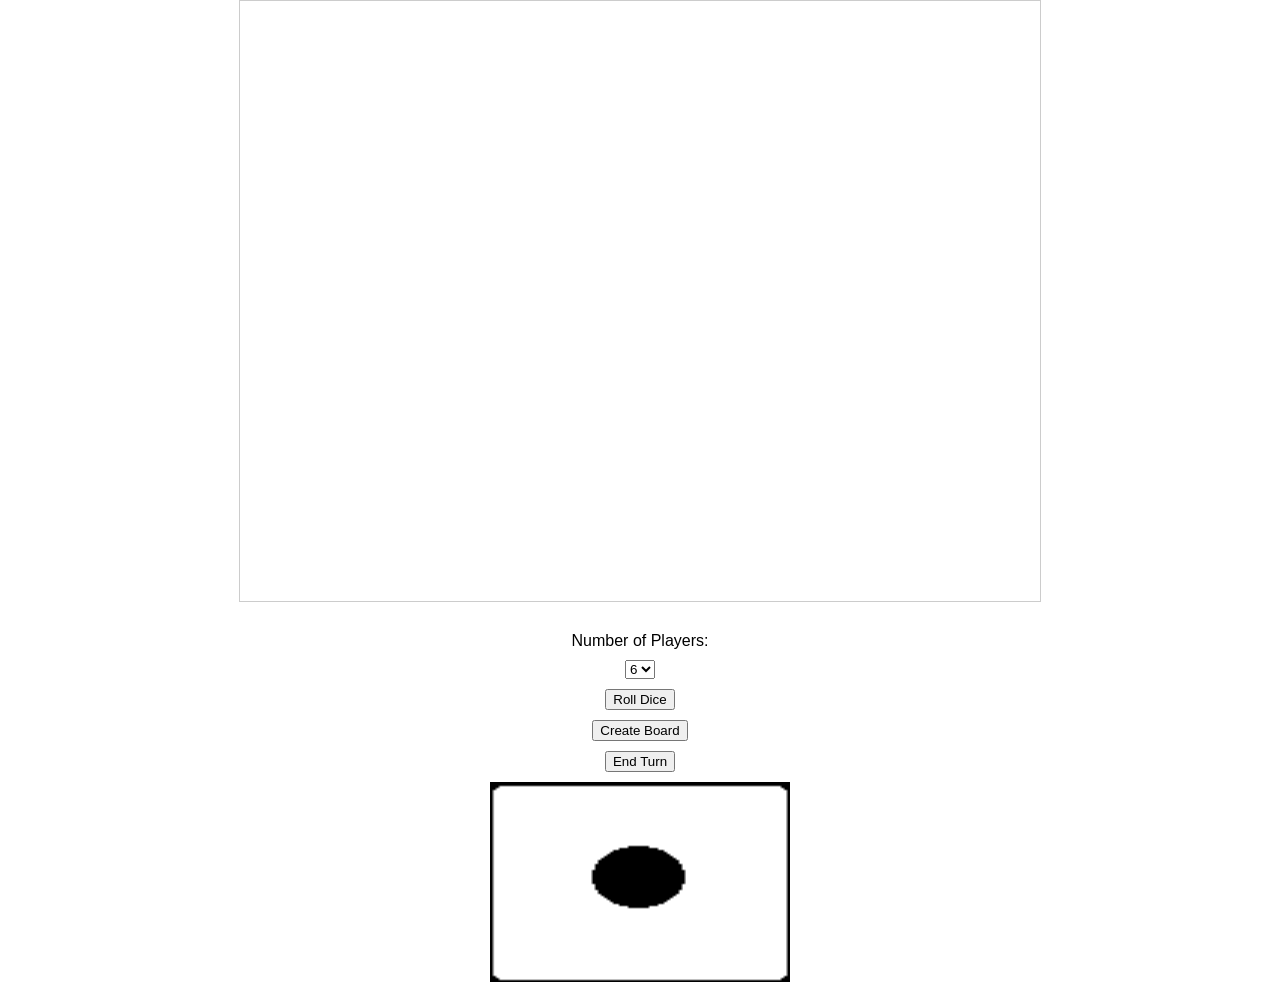
<file: index.html>
<!DOCTYPE html>
<html>
<head>
  <style>
    body {
      margin: 0;
      font-family: sans-serif;
      display: flex;
      flex-direction: column;
      align-items: center;
      gap: 10px;
    }

    #container {
      position: relative;
      width: 800px;
      height: 600px;
      border: 1px solid #ccc;
    }

    .tray {
      width: 800px;
      border: 1px solid #aaa;
      padding: 5px;
      display: flex;
      gap: 10px;
      align-items: center;
    }

    .trayTitle {
      width: 80px;
      font-weight: bold;
    }

    .cell {
      width: 50px;
      height: 50px;
      border: 3px solid red;
      box-sizing: border-box;
      position: absolute;
    }

    .cell.home {
      background: rgba(0, 255, 0, 0.25);
      border-color: green;
    }

    .cell.disabled {
      opacity: 0.3;
    }

    img {
      cursor: grab;
    }

    img.disabled {
      opacity: 0.4;
      pointer-events: none;
    }

    #turnIndicator {
      font-size: 18px;
      font-weight: bold;
    }
  </style>

<script>
//global variables
const boxSize = 50;
const gap = 10;
const step = boxSize + gap;
const radius = 120;

// player vars
let currentPlayer = 0;
let numPlayers = 0;

//drag and drop stuff
function dragstartHandler(ev) {
  ev.dataTransfer.setData("text/plain", ev.target.id);
}

function dragoverHandler(ev) {
  ev.preventDefault();
}

function dropHandler(ev) {
  ev.preventDefault();
  if (!ev.target.classList.contains("cell")) return;

  const cell = ev.target;
  const marble = document.getElementById(
    ev.dataTransfer.getData("text/plain")
  );
//whos marbles are whos
  const marblePlayer = marble.dataset.player;
  //whos homespaces are whos
  const cellPlayer = cell.dataset.player;

  // Turn enforcement
  if (parseInt(marblePlayer) !== currentPlayer) return;

  // Home ownership rule
  if (cell.classList.contains("home") && cellPlayer !== marblePlayer) return;

  // Occupied rule
  const occupied = document.querySelector(`img[data-cell="${cell.id}"]`);
  if (occupied && occupied !== marble) return;

  if (marble.parentElement.id !== "container") {
    document.getElementById("container").appendChild(marble);
    marble.style.position = "absolute";
  }

  const cellRect = cell.getBoundingClientRect();
  const contRect = cell.parentElement.getBoundingClientRect();

  marble.style.left = cellRect.left - contRect.left + "px";
  marble.style.top  = cellRect.top  - contRect.top  + "px";
  marble.dataset.cell = cell.id;
}

//rotating U's for star
function rotatePoint(x, y, angleDeg) {
  const rad = angleDeg * Math.PI / 180;
  return {
    x: x * Math.cos(rad) - y * Math.sin(rad),
    y: x * Math.sin(rad) + y * Math.cos(rad)
  };
}

//makeing board spaces/cells
function createCell(id, player, isHome) {
  const d = document.createElement("div");
  d.id = id;
  d.className = "cell";
  if (isHome) d.classList.add("home");
  d.dataset.player = player;
  d.addEventListener("dragover", dragoverHandler);
  d.addEventListener("drop", dropHandler);
  document.getElementById("container").appendChild(d);
}

//making cells and forming them into the arms/u's
function placeU(startIndex, angle, centerX, centerY, player) {
  const grid = [
    {x:0,y:2},{x:1,y:2},{x:2,y:2},
    {x:0,y:1},{x:0,y:0},
    {x:2,y:1},{x:2,y:0}
  ];

  const centered = grid.map(p => ({x:p.x-1,y:p.y-1}));
  const rotated = centered.map(p => rotatePoint(p.x,p.y,angle-90));

  const maxDist = Math.max(...rotated.map(p=>Math.hypot(p.x,p.y))) * step + boxSize/2;
  const rad = angle * Math.PI/180;
  const baseX = centerX + Math.cos(rad)*(radius+maxDist);
  const baseY = centerY + Math.sin(rad)*(radius+maxDist);

  rotated.forEach((p,i)=>{
    const div = document.getElementById("div-"+(startIndex+i));
    div.style.left = baseX + p.x*step + "px";
    div.style.top  = baseY + p.y*step + "px";
  });
}

// makes the board/star
function makeStar() {
  const c = document.getElementById("container");
  c.innerHTML = "";

  numPlayers = parseInt(document.getElementById("numUSelect").value);
  const centerX = 400, centerY = 300;
  const perU = 7;

  for (let i=0;i<numPlayers;i++){
    const start = i*perU;
    for (let j=0;j<perU;j++){
      createCell("div-"+(start+j), i, j===0);
    }
    placeU(start, (360/numPlayers)*i, centerX, centerY, i);
  }
}

//makes the marbles/
function makeMarble(id, src, player) {
  const img = document.createElement("img");
  img.id = id;
  img.src = src;
  img.width = 50;
  img.height = 60;
  img.draggable = true;
  img.style.position = "relative";
  img.dataset.player = player;
  img.dataset.cell = "";
  img.addEventListener("dragstart", dragstartHandler);
  document.getElementById("tray-"+player).appendChild(img);
}

//makes where the marbles start from
function makeTrays() {
  const area = document.getElementById("trays");
  area.innerHTML = "";

  for (let p=0;p<numPlayers;p++){
    const t = document.createElement("div");
    t.className = "tray";
    t.id = "tray-"+p;
    t.innerHTML = `<div class="trayTitle">Player ${p+1}</div>`;
    area.appendChild(t);

    for (let m=0;m<4;m++){
      makeMarble(`marble-${p}-${m}`, `marble ${p+1}.png`, p);
    }
  }
}

// controls whose turn it is and makes it so you can only move youre own marbles.
function updateTurnUI() {
  document.getElementById("turnIndicator").textContent =
    `Current Turn: Player ${currentPlayer + 1}`;

  document.querySelectorAll("img").forEach(img=>{
    img.classList.toggle(
      "disabled",
      parseInt(img.dataset.player) !== currentPlayer
    );
  });
}
// swaps which plaeyer it is.
function endTurn() {
  currentPlayer = (currentPlayer + 1) % numPlayers;
  updateTurnUI();
}
 

// rolls the dice
  function rollDice() {
  const img = document.getElementById("DICE");
  const randomNumber = Math.floor(Math.random() * 6) + 1;

  switch (randomNumber) {
    case 1:
      img.src = "dice one side.png";
      break;
    case 2:
      img.src = "dice two side.png";
      break;
    case 3:
      img.src = "dice three side.png";
      break;
    case 4:
      img.src = "four side dice.png";
      break;
    case 5:
      img.src = "dice five side.png";
      break;
    case 6:
      img.src = "dice six side.png";
      break;
    default:
      console.log("Not valid");
  }
}


// ran when you click the button, makes everything for the game
function finalBoard() {
  currentPlayer = 0;
  makeStar();
  makeTrays();
  updateTurnUI();
}


</script>
</head>

<body>

  <div id="container"></div>

  <div id="trays"></div>

  <div id="turnIndicator"></div>

  <label>Number of Players:</label>
  <select id="numUSelect">
    <option value="4">4</option>
    <option value="5">5</option>
    <option value="6" selected>6</option>
  </select>
<button onclick="rollDice()">Roll Dice</button>
  <button onclick="finalBoard()">Create Board</button>
  <button onclick="endTurn()">End Turn</button>
  <img id= "DICE" src="dice one side.png" alt="DICE" width="300" height="200">

</body>
</html>
</file>
